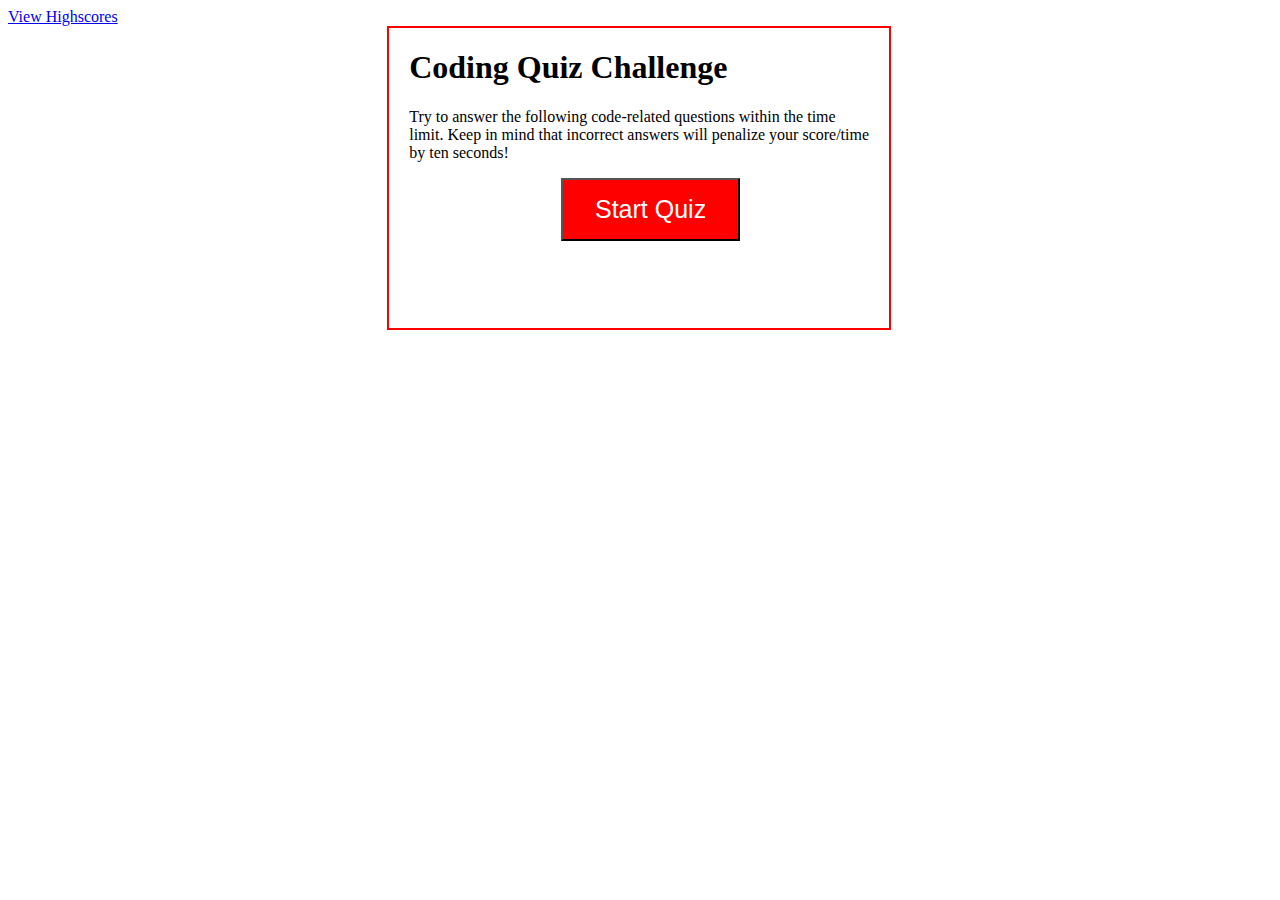
<file: index.html>
<!DOCTYPE html>
<html lang="en">

<head>
    <meta charset="UTF-8">
    <meta name="viewport" content="width=device-width, initial-scale=1.0">
    <link rel="stylesheet" type="text/css" href="style.css">

    <title>Code Quiz</title>
</head>

<body>
    <a href="register.html">View Highscores</a>
    <div id="wrapper">
        <div id="thisTimer"></div>
        <div id="quizQues">
            <h1>Coding Quiz Challenge</h1>
            <p>Try to answer the following code-related questions within the time limit. Keep in mind that incorrect
                answers
                will penalize your score/time by ten seconds!</p>
            <button id="startQuiz">Start Quiz</button>
        </div>
    </div>
    <script src="script.js"></script>

</body>

</html>
</file>
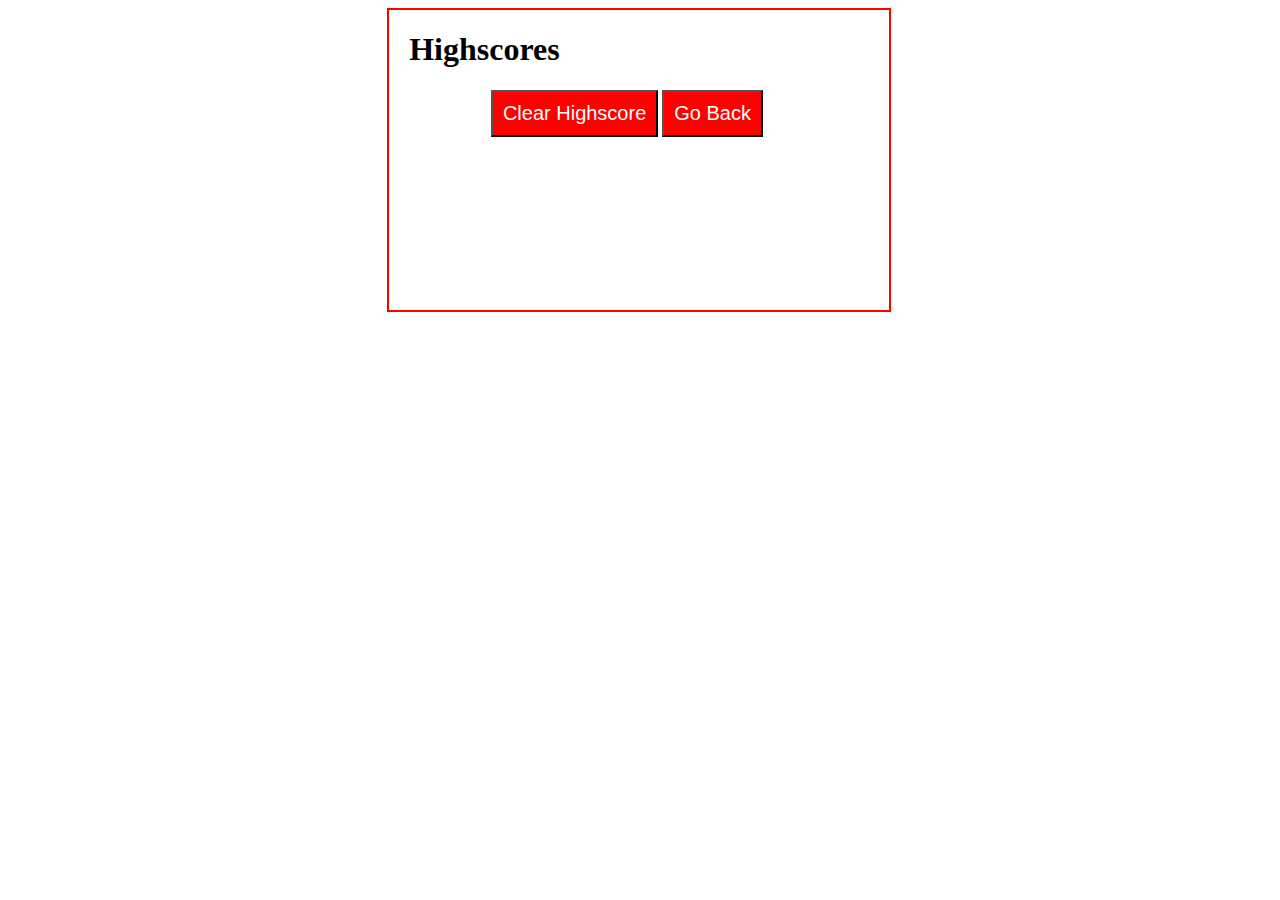
<file: register.html>
<!DOCTYPE html>
<html lang="en">

<head>
    <meta charset="UTF-8">
    <meta name="viewport" content="width=device-width, initial-scale=1.0">
    <link rel="stylesheet" type="text/css" href="style.css">
    <title>Document</title>

</head>
<body>
    <div id="wrapper">
        <div id="thisTimer"></div>
        <div id="quizQues">
            <h1>Highscores</h1>
            <ul id="score"></ul>
            <button id="goBack">Go Back</button>
            <button id="clear" value="reset">Clear Highscore</button>
        </div>
    </div>
    <script src="score.js"></script>
</body>

</html>
</file>
<file: style.css>
#wrapper {
    position: relative;
    left: 30%;
    top: 10%;
    width: 500px;
    height: 300px;
    border: 2px solid red;
    }
#thisTimer {
    float: right;
    }
#quizQues {
    margin: 20px;
    }
#startQuiz {
    background-color: red;
    margin-left: 33%;
    padding: 15px 32px;
    font-size: 25px;
    color: white;
    }
#goBack {
    background-color: red;
    position: relative;
    padding: 10px;
    font-size: 20px;
    color: white;
    top: 30%;
    left: 55%;
    width: auto;
    text-align: center;
    text-decoration: none;
    }

#clear {
    background-color: red;
    position: relative;
    padding: 10px;
    font-size: 20px;
    color: white;
    top: 30%;
    right: 5%;
    text-align: center;
    }

#Submit {
    background-color: red;
    margin-left: 33%;
    padding: 15px 32px;
    font-size: 20px;
    color: white;
    }
input {
    margin-bottom: 20px;
    width: 50%;
    border: 1px solid lightgray;
    }

li {
    background-color: red;
    margin-top: 10px;
    padding: 5px 15px;
    width: 80%;
    font-size: 18px;
    color: white;
    }

#createDiv {
    margin-top: 20px;
    border-top: 1px solid lightgray;
    }
        
@media screen and (max-width: 640px) {
    body {min-width: 640px;
        }
    #wrapper {position: absolute;
            left: 5%;
           }
    a {margin-left: 5%;
             }
       
           }
@media screen and (max-width: 786px) {
        body {
            max-width: 786px;
        }
    #wrapper {
        position: absolute;
        left: 20%;
    }
    a {
        margin-left: 10%;
    }
        #goBack {         
            position: relative;
            left: 55%;
        }
        #clear {           
            position: relative;
            right: 5%;           
        }
    }
</file>
